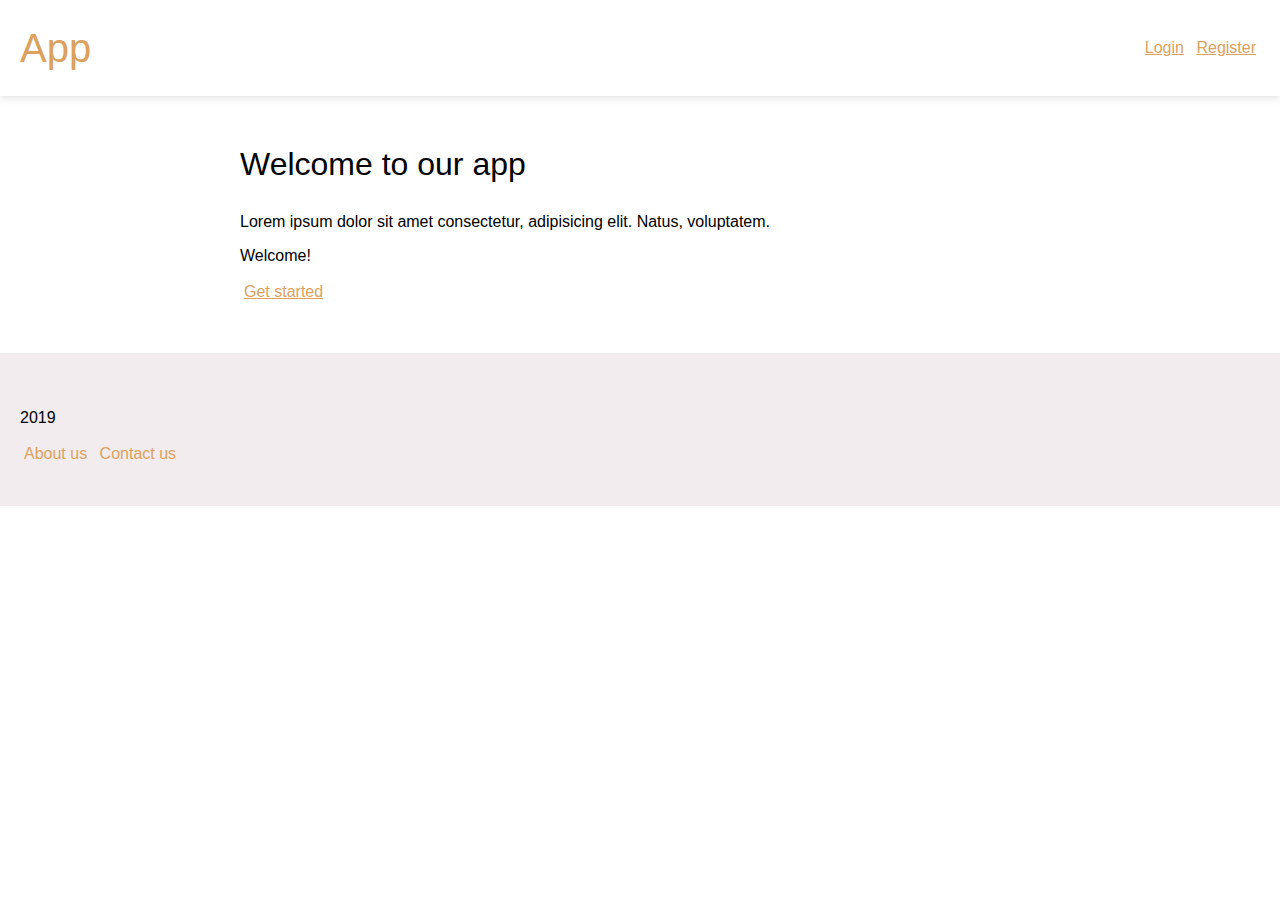
<file: 6_getShortTextParagraphs/index.html>
<!DOCTYPE html>
<html lang="en">
<head>
    <meta charset="UTF-8">
    <meta http-equiv="X-UA-Compatible" content="IE=edge">
    <meta name="viewport" content="width=device-width, initial-scale=1.0">
    <title>Document</title>
    <link rel="stylesheet" href="css/style.css">
</head>
<body>
  
  <nav id="navbar">
    <a href="" class="nav-brand">App</a>
    <ul class="menu-links">
      <a href="login.html" target="_blank">Login</a>
      <a href="register.html" target="_blank">Register</a>
    </ul>
  </nav>
  
  <div class="container" id="main">
    <h1>Welcome to our app</h1>
    <p>
      Lorem ipsum dolor sit amet consectetur, adipisicing elit. Natus,
      voluptatem.
    </p>
    <p>Welcome!</p>
    <a href="login.html" target="_blank">Get started</a>
  </div>
  
  <footer id="footer-wrapper">
    <p>2019</p>
    <a href="about.html" target="_blank">About us</a>
    <a href="contact.html" target="_blank">Contact us</a>
  </footer>
  <script src="js/index.js"></script>
</body>
</html>
</file>
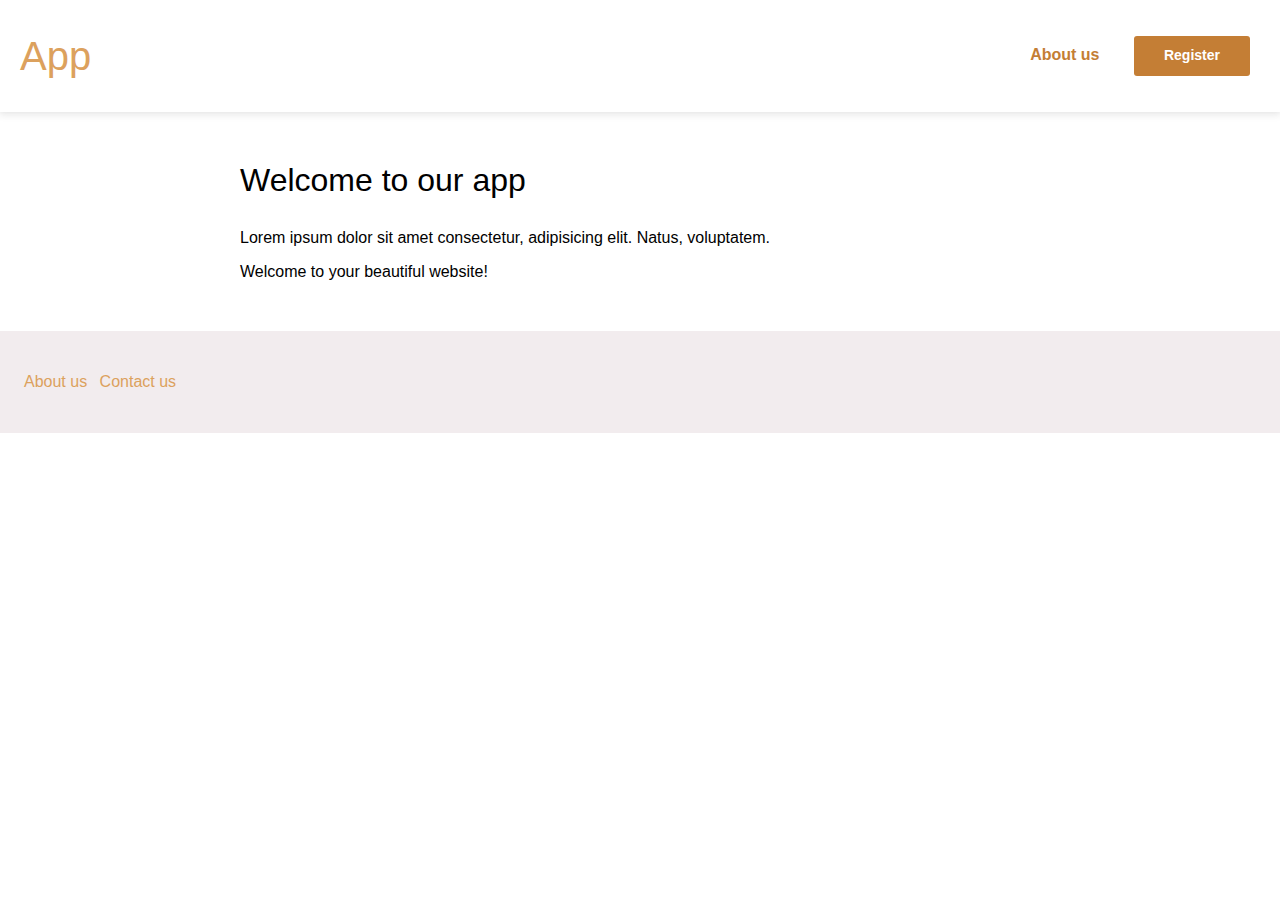
<file: 7_getFormattedWelcomeMessage/index.html>
<!DOCTYPE html>
<html lang="en">
  <head>
    <meta charset="UTF-8" />
    <meta http-equiv="X-UA-Compatible" content="IE=edge" />
    <meta name="viewport" content="width=device-width, initial-scale=1.0" />
    <title>Document</title>
    <link rel="stylesheet" href="css/style.css" />
  </head>
  <body>
    <nav id="navbar">
      <a href="" class="nav-brand">App</a>
      <ul>
        <li class="nav-item"><a href="about.html">About us</a></li>
        <li><a href="" class="nav-item btn btn-default">Register</a></li>
      </ul>
    </nav>

    <div class="container" id="main">
      <h1>Welcome to our app</h1>
      <p>
        Lorem ipsum dolor sit amet consectetur, adipisicing elit. Natus,
        voluptatem.
      </p>
      <p id="welcome-message">
        Welcome to your <strong>beautiful</strong> website!
      </p>
    </div>

    <footer id="footer-wrapper">
      <a href="about.html" target="_blank">About us</a>
      <a href="contact.html" target="_blank">Contact us</a>
    </footer>

    <script src="js/index.js"></script>
  </body>
</html>
</file>
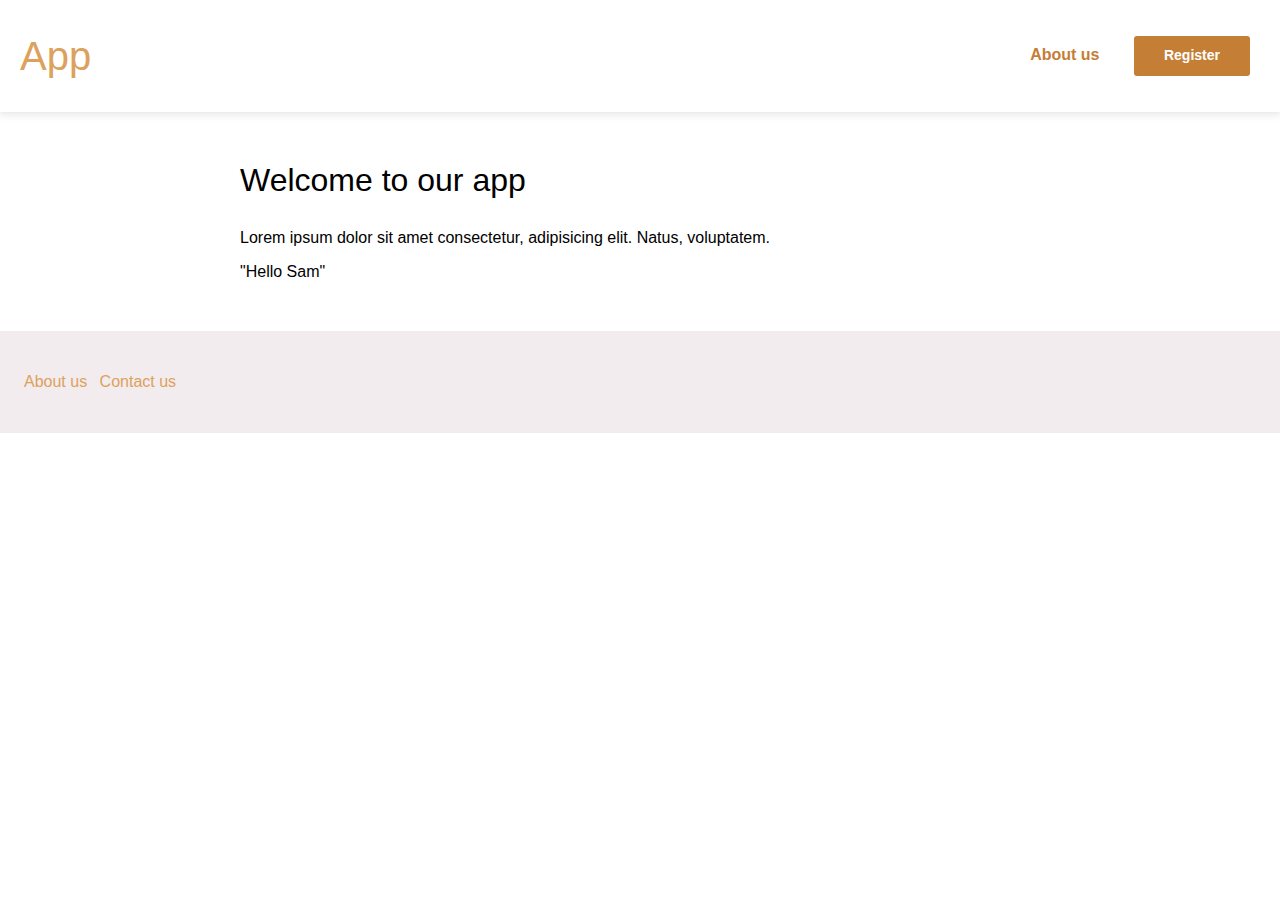
<file: 8_setWelcomeMessage/index.html>
<!DOCTYPE html>
<html lang="en">
  <head>
    <meta charset="UTF-8" />
    <meta http-equiv="X-UA-Compatible" content="IE=edge" />
    <meta name="viewport" content="width=device-width, initial-scale=1.0" />
    <title>Document</title>
    <link rel="stylesheet" href="css/style.css" />
  </head>
  <body>
    <nav id="navbar">
      <a href="" class="nav-brand">App</a>
      <ul>
        <li class="nav-item"><a href="about.html">About us</a></li>
        <li><a href="" class="nav-item btn btn-default">Register</a></li>
      </ul>
    </nav>

    <div class="container" id="main">
      <h1>Welcome to our app</h1>
      <p>
        Lorem ipsum dolor sit amet consectetur, adipisicing elit. Natus,
        voluptatem.
      </p>
      <p id="welcome-message"></p>
    </div>

    <footer id="footer-wrapper">
      <a href="about.html" target="_blank">About us</a>
      <a href="contact.html" target="_blank">Contact us</a>
    </footer>
    <script src="js/index.js"></script>
  </body>
</html>
</file>
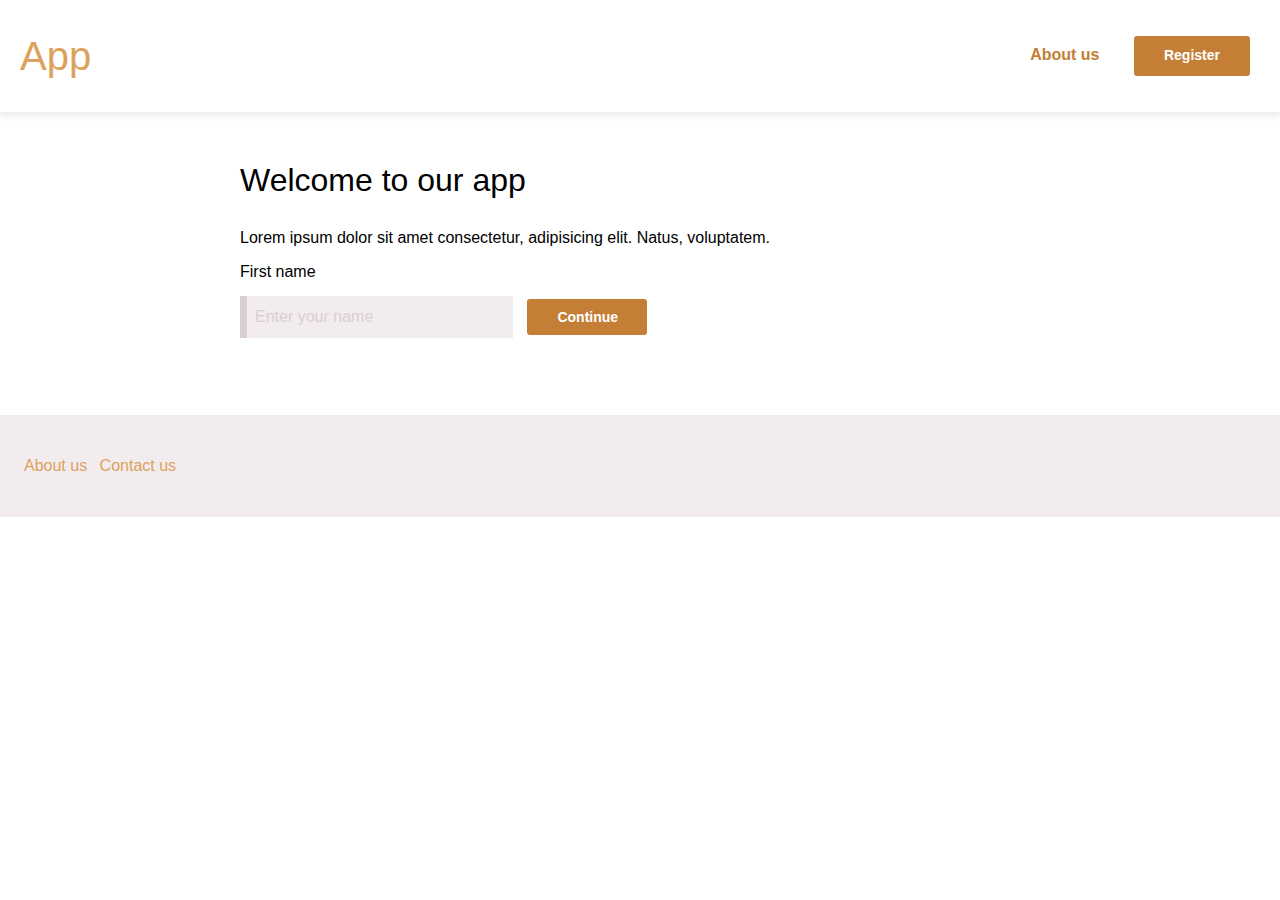
<file: 9_getUserName/index.html>
<!DOCTYPE html>
<html lang="en">
  <head>
    <meta charset="UTF-8" />
    <meta http-equiv="X-UA-Compatible" content="IE=edge" />
    <meta name="viewport" content="width=device-width, initial-scale=1.0" />
    <title>Document</title>
    <link rel="stylesheet" href="css/style.css" />
  </head>
  <body>
    
    <nav id="navbar">
      <a href="" class="nav-brand">App</a>
      <ul>
        <li class="nav-item"><a href="about.html">About us</a></li>
        <li><a href="" class="nav-item btn btn-default">Register</a></li>
      </ul>
    </nav>

    <div class="container" id="main">
      <h1>Welcome to our app</h1>
      <p>
        Lorem ipsum dolor sit amet consectetur, adipisicing elit. Natus,
        voluptatem.
      </p>

      <form id="name-form">
        <label for="user-name">First name</label>
        <input id="user-name" type="text" placeholder="Enter your name" />
        <input type="submit" value="Continue" class="btn btn-default" />
      </form>
    </div>

    <footer id="footer-wrapper">
      <a href="about.html" target="_blank">About us</a>
      <a href="contact.html" target="_blank">Contact us</a>
    </footer>

    <script src="js/index.js"></script>
  </body>
</html>
</file>
<file: 6_getShortTextParagraphs/css/style.css>
:root {
  --white: #fff;
  --black: #000;

  --primary-1: #c47e35;
  --primary-2: #dca15d;
  --primary-3: #dabb94;
  --primary-4: #f3dabc;
  --primary-5: #faf1e5;

  --neutral-1: #2c2c2c;
  --neutral-2: #434343;
  --neutral-3: #94868b;
  --neutral-4: #d9cfd3;
  --neutral-5: #f2ecee;

  --accent-1: #458179;
  --accent-2: #4da296;
  --accent-3: #8dd8cf;
  --accent-4: #92cfc7;
  --accent-5: #d7f2ef;
}

body {
  margin: 0;
	font-family: "Open-Sans", sans-serif;
}

h1 {
  margin: 50px 0 30px 0;
  font-weight: 400;
}

p {
  font-weight: 300;
}

a {
  color: var(--primary-2);
  text-decoration: underline;
  line-height: 1.4;
  padding: 0.25em;
}

.btn {
  border-radius: 3px;
  cursor: pointer;
  font-size: 14px;
  font-weight: 600;
  margin: 10px;
  padding: 10px 30px;
  text-decoration: none;
  max-width: 120px;
  text-align: center;
  display: inline-block;
  transition: background-color 220ms, transform 220ms;
  border: none;
}

.btn:active {
  transform: translate(0.8px, 0.8px);
}

button.btn {
  border: 1px solid var(--primary-3);
}

.btn-default {
  color: var(--white);
  background-color: var(--primary-1);
}

.btn-outline {
  color: var(--primary-1);
  background-color: var(--primary-4);
  border: var(--primary-1) 2px solid;
  box-shadow: 1px 1px 7px #c4c4c4;
}

.btn-active {
  color: var(--primary-1);
  background-color: var(--primary-4);
}

.btn-default:hover:not(:disabled) {
  background-color: var(--primary-2);
  color: white;
}

.btn-outline:hover:not(:disabled) {
  background-color: var(--primary-3);
}

.btn-default:active {
  color: var(--primary-1);
  background-color: var(--primary-3);
}

.btn:disabled {
  cursor: initial;
  opacity: 0.5;
}

#navbar {
  width: 100%;
  padding: 10px 0;
  box-shadow: 0px 3px 7px 1px rgba(0, 0, 0, 0.07),
      0px -3px 7px 1px rgba(0, 0, 0, 0.07);
  display: flex;
  align-items: center;
  justify-content: space-between;
}

.nav-brand {
  font-size: 40px;
  text-decoration: none;
  padding-left: 20px;
}

#navbar ul {
  list-style-type: none;
  overflow: hidden;
  padding-right: 20px;
}

#navbar li {
  display: inline-block;
}

.nav-item a {
  text-decoration: none;
  font-weight: bold;
  color: var(--primary-1);
  display: block;
  text-align: center;
  padding: 13px 20px;
}

.nav-item:hover a {
  text-decoration: none;
  color: var(--primary-2);
}

.form h2 {
  font-size: 24px;
  font-weight: 400;
}

.form h3 {
  font-size: 20px;
  font-weight: 300;
  margin-bottom: 15px;
}

.border-form {
  border-bottom: var(--neutral-4) solid 1px;
  margin-bottom: 20px;
}

.required {
  color: var(--primary-2);
  text-decoration: none;
  font-weight: bold;
  padding: 0 1px;
}

label {
  display: block;
  margin-bottom: 0.5em;
  font-weight: 500;
}

input:not(.btn) {
  font-size: 16px;
  margin-bottom: 1.7em;
  padding: 0.75em 0.5em;
  background-color: var(--neutral-5);
  width: 100%;
  max-width: 250px;
  border: none;
  border-left: 7px solid var(--neutral-4);
}

::placeholder {
  color: var(--neutral-4);
}

input:not(.btn):focus {
  outline: none;
  border-left: 7px solid var(--accent-1);
}

.nav-tabs {
  position: relative;
  margin: 0 0 40px 0;
}

.nav-tabs ul {
  list-style-type: none;
  margin: 0;
  padding: 0;
  padding-left: 0;
}

.nav-tabs li {
  display: inline-block;
}

.nav-tabs a {
  text-decoration: none;
  color: var(--black);
  margin-right: 20px;
}

.nav-tabs a#onlink {
  border-bottom: 7px solid var(--accent-1);
}

.border-tabs {
  position: absolute;
  z-index: -1;
  bottom: -3px;
  border-bottom: var(--neutral-4) solid 1px;
  min-width: 400px;
}

.tabs p {
  max-width: 450px;
}

.container {
  max-width: 800px;
  margin: 0px auto;
  padding: 0 20px;
}

#footer-wrapper {
  background-color: var(--neutral-5);
  padding: 40px 20px;
  margin-top: 50px;
}

#footer-wrapper a {
  text-decoration: none;
}
</file>
<file: 7_getFormattedWelcomeMessage/css/style.css>
:root {
  --white: #fff;
  --black: #000;

  --primary-1: #c47e35;
  --primary-2: #dca15d;
  --primary-3: #dabb94;
  --primary-4: #f3dabc;
  --primary-5: #faf1e5;

  --neutral-1: #2c2c2c;
  --neutral-2: #434343;
  --neutral-3: #94868b;
  --neutral-4: #d9cfd3;
  --neutral-5: #f2ecee;

  --accent-1: #458179;
  --accent-2: #4da296;
  --accent-3: #8dd8cf;
  --accent-4: #92cfc7;
  --accent-5: #d7f2ef;
}

body {
  margin: 0;
  font-family: "Open-Sans", sans-serif;
}

h1 {
  margin: 50px 0 30px 0;
  font-weight: 400;
}

p {
  font-weight: 300;
}

a {
  color: var(--primary-2);
  text-decoration: underline;
  line-height: 1.4;
  padding: 0.25em;
}

.btn {
  border-radius: 3px;
  cursor: pointer;
  font-size: 14px;
  font-weight: 600;
  margin: 10px;
  padding: 10px 30px;
  text-decoration: none;
  max-width: 120px;
  text-align: center;
  display: inline-block;
  transition: background-color 220ms, transform 220ms;
  border: none;
}

.btn:active {
  transform: translate(0.8px, 0.8px);
}

button.btn {
  border: 1px solid var(--primary-3);
}

.btn-default {
  color: var(--white);
  background-color: var(--primary-1);
}

.btn-outline {
  color: var(--primary-1);
  background-color: var(--primary-4);
  border: var(--primary-1) 2px solid;
  box-shadow: 1px 1px 7px #c4c4c4;
}

.btn-active {
  color: var(--primary-1);
  background-color: var(--primary-4);
}

.btn-default:hover:not(:disabled) {
  background-color: var(--primary-2);
  color: white;
}

.btn-outline:hover:not(:disabled) {
  background-color: var(--primary-3);
}

.btn-default:active {
  color: var(--primary-1);
  background-color: var(--primary-3);
}

.btn:disabled {
  cursor: initial;
  opacity: 0.5;
}

#navbar {
  width: 100%;
  padding: 10px 0;
  box-shadow: 0px 3px 7px 1px rgba(0, 0, 0, 0.07),
      0px -3px 7px 1px rgba(0, 0, 0, 0.07);
  display: flex;
  align-items: center;
  justify-content: space-between;
}

.nav-brand {
  font-size: 40px;
  text-decoration: none;
  padding-left: 20px;
}

#navbar ul {
  list-style-type: none;
  overflow: hidden;
  padding-right: 20px;
}

#navbar li {
  display: inline-block;
}

.nav-item a {
  text-decoration: none;
  font-weight: bold;
  color: var(--primary-1);
  display: block;
  text-align: center;
  padding: 13px 20px;
}

.nav-item:hover a {
  text-decoration: none;
  color: var(--primary-2);
}

.form h2 {
  font-size: 24px;
  font-weight: 400;
}

.form h3 {
  font-size: 20px;
  font-weight: 300;
  margin-bottom: 15px;
}

.border-form {
  border-bottom: var(--neutral-4) solid 1px;
  margin-bottom: 20px;
}

.required {
  color: var(--primary-2);
  text-decoration: none;
  font-weight: bold;
  padding: 0 1px;
}

label {
  display: block;
  margin-bottom: 0.5em;
  font-weight: 500;
}

input:not(.btn) {
  font-size: 16px;
  margin-bottom: 1.7em;
  padding: 0.75em 0.5em;
  background-color: var(--neutral-5);
  width: 100%;
  max-width: 250px;
  border: none;
  border-left: 7px solid var(--neutral-4);
}

::placeholder {
  color: var(--neutral-4);
}

input:not(.btn):focus {
  outline: none;
  border-left: 7px solid var(--accent-1);
}

.nav-tabs {
  position: relative;
  margin: 0 0 40px 0;
}

.nav-tabs ul {
  list-style-type: none;
  margin: 0;
  padding: 0;
  padding-left: 0;
}

.nav-tabs li {
  display: inline-block;
}

.nav-tabs a {
  text-decoration: none;
  color: var(--black);
  margin-right: 20px;
}
.nav-tabs a#onlink {
  border-bottom: 7px solid var(--accent-1);
}

.border-tabs {
  position: absolute;
  z-index: -1;
  bottom: -3px;
  border-bottom: var(--neutral-4) solid 1px;
  min-width: 400px;
}

.tabs p {
  max-width: 450px;
}

.container {
  max-width: 800px;
  margin: 0px auto;
  padding: 0 20px;
}

#footer-wrapper {
  background-color: var(--neutral-5);
  padding: 40px 20px;
  margin-top: 50px;
}

#footer-wrapper a {
  text-decoration: none;
}
</file>
<file: 8_setWelcomeMessage/css/style.css>
:root {
  --white: #fff;
  --black: #000;

  --primary-1: #c47e35;
  --primary-2: #dca15d;
  --primary-3: #dabb94;
  --primary-4: #f3dabc;
  --primary-5: #faf1e5;

  --neutral-1: #2c2c2c;
  --neutral-2: #434343;
  --neutral-3: #94868b;
  --neutral-4: #d9cfd3;
  --neutral-5: #f2ecee;

  --accent-1: #458179;
  --accent-2: #4da296;
  --accent-3: #8dd8cf;
  --accent-4: #92cfc7;
  --accent-5: #d7f2ef;
}

body {
  margin: 0;
  font-family: "Open-Sans", sans-serif;
}

h1 {
  margin: 50px 0 30px 0;
  font-weight: 400;
}

p {
  font-weight: 300;
}

a {
  color: var(--primary-2);
  text-decoration: underline;
  line-height: 1.4;
  padding: 0.25em;
}

.btn {
  border-radius: 3px;
  cursor: pointer;
  font-size: 14px;
  font-weight: 600;
  margin: 10px;
  padding: 10px 30px;
  text-decoration: none;
  max-width: 120px;
  text-align: center;
  display: inline-block;
  transition: background-color 220ms, transform 220ms;
  border: none;
}

.btn:active {
  transform: translate(0.8px, 0.8px);
}

button.btn {
  border: 1px solid var(--primary-3);
}

.btn-default {
  color: var(--white);
  background-color: var(--primary-1);
}

.btn-outline {
  color: var(--primary-1);
  background-color: var(--primary-4);
  border: var(--primary-1) 2px solid;
  box-shadow: 1px 1px 7px #c4c4c4;
}

.btn-active {
  color: var(--primary-1);
  background-color: var(--primary-4);
}

.btn-default:hover:not(:disabled) {
  background-color: var(--primary-2);
  color: white;
}

.btn-outline:hover:not(:disabled) {
  background-color: var(--primary-3);
}

.btn-default:active {
  color: var(--primary-1);
  background-color: var(--primary-3);
}

.btn:disabled {
  cursor: initial;
  opacity: 0.5;
}

#navbar {
  width: 100%;
  padding: 10px 0;
  box-shadow: 0px 3px 7px 1px rgba(0, 0, 0, 0.07),
      0px -3px 7px 1px rgba(0, 0, 0, 0.07);
  display: flex;
  align-items: center;
  justify-content: space-between;
}

.nav-brand {
  font-size: 40px;
  text-decoration: none;
  padding-left: 20px;
}

#navbar ul {
  list-style-type: none;
  overflow: hidden;
  padding-right: 20px;
}

#navbar li {
  display: inline-block;
}

.nav-item a {
  text-decoration: none;
  font-weight: bold;
  color: var(--primary-1);
  display: block;
  text-align: center;
  padding: 13px 20px;
}

.nav-item:hover a {
  text-decoration: none;
  color: var(--primary-2);
}

.form h2 {
  font-size: 24px;
  font-weight: 400;
}

.form h3 {
  font-size: 20px;
  font-weight: 300;
  margin-bottom: 15px;
}

.border-form {
  border-bottom: var(--neutral-4) solid 1px;
  margin-bottom: 20px;
}

.required {
  color: var(--primary-2);
  text-decoration: none;
  font-weight: bold;
  padding: 0 1px;
}

label {
  display: block;
  margin-bottom: 0.5em;
  font-weight: 500;
}

input:not(.btn) {
  font-size: 16px;
  margin-bottom: 1.7em;
  padding: 0.75em 0.5em;
  background-color: var(--neutral-5);
  width: 100%;
  max-width: 250px;
  border: none;
  border-left: 7px solid var(--neutral-4);
}

::placeholder {
  color: var(--neutral-4);
}

input:not(.btn):focus {
  outline: none;
  border-left: 7px solid var(--accent-1);
}

.nav-tabs {
  position: relative;
  margin: 0 0 40px 0;
}

.nav-tabs ul {
  list-style-type: none;
  margin: 0;
  padding: 0;
  padding-left: 0;
}

.nav-tabs li {
  display: inline-block;
}

.nav-tabs a {
  text-decoration: none;
  color: var(--black);
  margin-right: 20px;
}
.nav-tabs a#onlink {
  border-bottom: 7px solid var(--accent-1);
}

.border-tabs {
  position: absolute;
  z-index: -1;
  bottom: -3px;
  border-bottom: var(--neutral-4) solid 1px;
  min-width: 400px;
}

.tabs p {
  max-width: 450px;
}

.container {
  max-width: 800px;
  margin: 0px auto;
  padding: 0 20px;
}

#footer-wrapper {
  background-color: var(--neutral-5);
  padding: 40px 20px;
  margin-top: 50px;
}

#footer-wrapper a {
  text-decoration: none;
}
</file>
<file: 9_getUserName/css/style.css>
:root {
  --white: #fff;
  --black: #000;

  --primary-1: #c47e35;
  --primary-2: #dca15d;
  --primary-3: #dabb94;
  --primary-4: #f3dabc;
  --primary-5: #faf1e5;

  --neutral-1: #2c2c2c;
  --neutral-2: #434343;
  --neutral-3: #94868b;
  --neutral-4: #d9cfd3;
  --neutral-5: #f2ecee;

  --accent-1: #458179;
  --accent-2: #4da296;
  --accent-3: #8dd8cf;
  --accent-4: #92cfc7;
  --accent-5: #d7f2ef;
}

body {
  margin: 0;
  font-family: "Open-Sans", sans-serif;
}

h1 {
  margin: 50px 0 30px 0;
  font-weight: 400;
}

p {
  font-weight: 300;
}

a {
  color: var(--primary-2);
  text-decoration: underline;
  line-height: 1.4;
  padding: 0.25em;
}

.btn {
  border-radius: 3px;
  cursor: pointer;
  font-size: 14px;
  font-weight: 600;
  margin: 10px;
  padding: 10px 30px;
  text-decoration: none;
  max-width: 120px;
  text-align: center;
  display: inline-block;
  transition: background-color 220ms, transform 220ms;
  border: none;
}

.btn:active {
  transform: translate(0.8px, 0.8px);
}

button.btn {
  border: 1px solid var(--primary-3);
}

.btn-default {
  color: var(--white);
  background-color: var(--primary-1);
}

.btn-outline {
  color: var(--primary-1);
  background-color: var(--primary-4);
  border: var(--primary-1) 2px solid;
  box-shadow: 1px 1px 7px #c4c4c4;
}

.btn-active {
  color: var(--primary-1);
  background-color: var(--primary-4);
}

.btn-default:hover:not(:disabled) {
  background-color: var(--primary-2);
  color: white;
}

.btn-outline:hover:not(:disabled) {
  background-color: var(--primary-3);
}

.btn-default:active {
  color: var(--primary-1);
  background-color: var(--primary-3);
}

.btn:disabled {
  cursor: initial;
  opacity: 0.5;
}

#navbar {
  width: 100%;
  padding: 10px 0;
  box-shadow: 0px 3px 7px 1px rgba(0, 0, 0, 0.07),
    0px -3px 7px 1px rgba(0, 0, 0, 0.07);
  display: flex;
  align-items: center;
  justify-content: space-between;
}

.nav-brand {
  font-size: 40px;
  text-decoration: none;
  padding-left: 20px;
}

#navbar ul {
  list-style-type: none;
  overflow: hidden;
  padding-right: 20px;
}

#navbar li {
  display: inline-block;
}

.nav-item a {
  text-decoration: none;
  font-weight: bold;
  color: var(--primary-1);
  display: block;
  text-align: center;
  padding: 13px 20px;
}

.nav-item:hover a {
  text-decoration: none;
  color: var(--primary-2);
}

.form h2 {
  font-size: 24px;
  font-weight: 400;
}

.form h3 {
  font-size: 20px;
  font-weight: 300;
  margin-bottom: 15px;
}

.border-form {
  border-bottom: var(--neutral-4) solid 1px;
  margin-bottom: 20px;
}

.required {
  color: var(--primary-2);
  text-decoration: none;
  font-weight: bold;
  padding: 0 1px;
}

label {
  display: block;
  margin-bottom: 0.5em;
  font-weight: 500;
}

input:not(.btn) {
  font-size: 16px;
  margin-bottom: 1.7em;
  padding: 0.75em 0.5em;
  background-color: var(--neutral-5);
  width: 100%;
  max-width: 250px;
  border: none;
  border-left: 7px solid var(--neutral-4);
}

::placeholder {
  color: var(--neutral-4);
}

input:not(.btn):focus {
  outline: none;
  border-left: 7px solid var(--accent-1);
}

.nav-tabs {
  position: relative;
  margin: 0 0 40px 0;
}

.nav-tabs ul {
  list-style-type: none;
  margin: 0;
  padding: 0;
  padding-left: 0;
}

.nav-tabs li {
  display: inline-block;
}

.nav-tabs a {
  text-decoration: none;
  color: var(--black);
  margin-right: 20px;
}
.nav-tabs a#onlink {
  border-bottom: 7px solid var(--accent-1);
}

.border-tabs {
  position: absolute;
  z-index: -1;
  bottom: -3px;
  border-bottom: var(--neutral-4) solid 1px;
  min-width: 400px;
}

.tabs p {
  max-width: 450px;
}

.container {
  max-width: 800px;
  margin: 0px auto;
  padding: 0 20px;
}

#footer-wrapper {
  background-color: var(--neutral-5);
  padding: 40px 20px;
  margin-top: 50px;
}

#footer-wrapper a {
  text-decoration: none;
}
</file>
